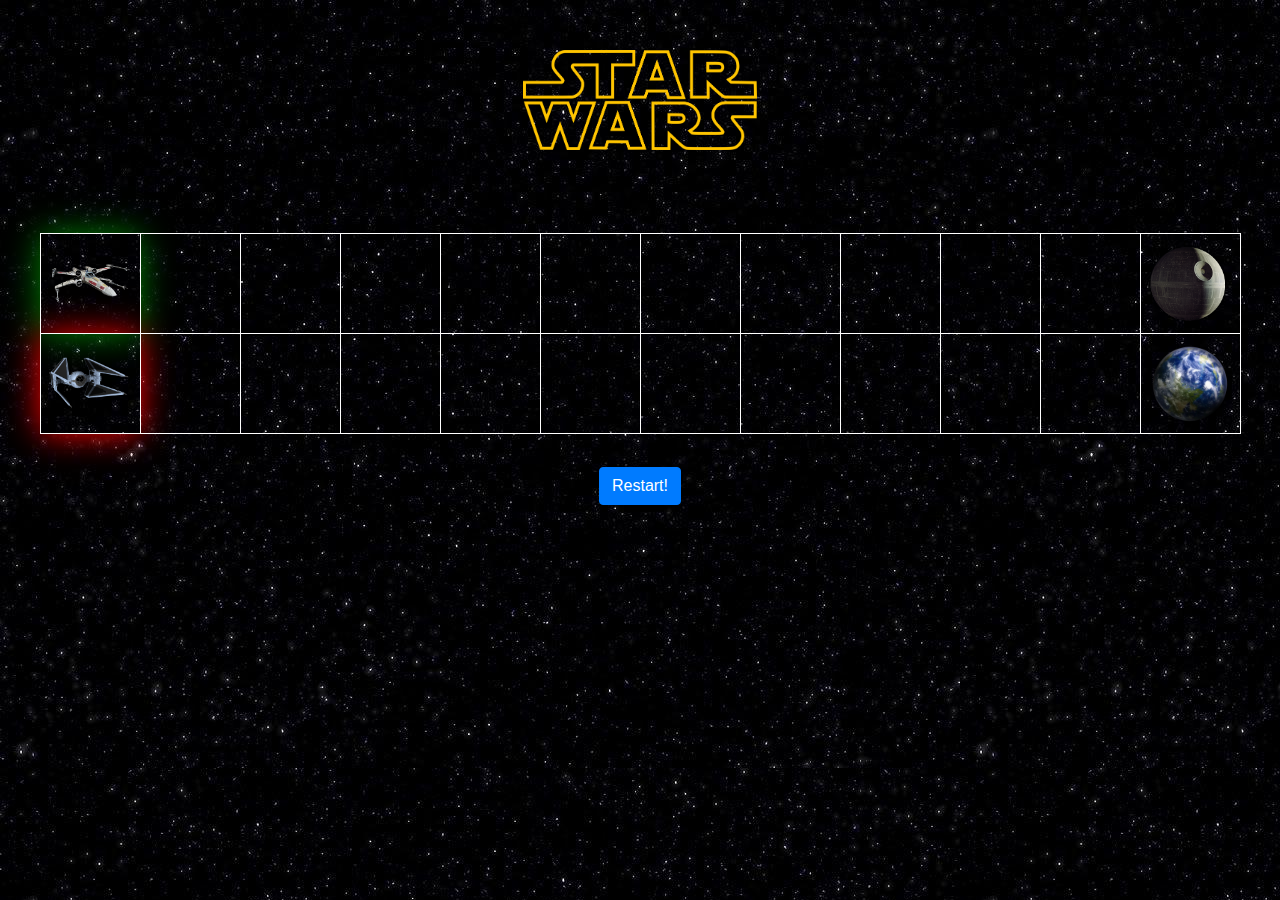
<file: star-wars-race/index.html>
<!DOCTYPE html>
<html>
  <head>
    <meta charset="utf-8">
    <meta http-equiv="X-UA-Compatible" content="IE=edge">
    <meta name="viewport" content="width=device-width, initial-scale=1">

    <title>Star Wars Race</title>

    <link rel="stylesheet" href="https://stackpath.bootstrapcdn.com/bootstrap/4.3.1/css/bootstrap.min.css">
    <link rel="stylesheet" href="style.css">
  </head>
  <body>
    <div class="banner d-flex justify-content-center">
      <img src="images/logo.png" alt="" class="logo">
    </div>
    <hr>
    <!-- You race HTML code here -->
    <table id="playground">
      <tr id="player1_race">
        <td class="active"></td>
        <td></td>
        <td></td>
        <td></td>
        <td></td>
        <td></td>
        <td></td>
        <td></td>
        <td></td>
        <td></td>
        <td></td>
        <td class="finish"></td>
      </tr>
      <tr id="player2_race">
        <td class="active"></td>
        <td></td>
        <td></td>
        <td></td>
        <td></td>
        <td></td>
        <td></td>
        <td></td>
        <td></td>
        <td></td>
        <td></td>
        <td class="finish"></td>
      </tr>
    </table>
    <hr>
    <div class="text-center">
      <a href="#" class="btn btn-primary" id="button-restart">Restart!</a>
    </div>
    <script src="lib/app.js"></script>
  </body>
</html>
</file>
<file: star-wars-race/style.css>
/* Your style here */
body {
  background-image: url(images/stars.jpg);
}
.logo {
  height: 100px;
  margin: 50px auto;
}

#playground {
  margin: auto;
}

#playground td {
  height: 100px;
  width: 100px;
  border: 1px solid white;
}

td {
  background-size: 80px;
  background-position: 0 20px;
  background-repeat: no-repeat;
}

tr#player1_race td.active {
  background-image: url(images/player_1.png);
  background-position: center;
  box-shadow: 0 0 2rem green;
}

tr#player2_race td.active {
  background-image: url(images/player_2.png);
  background-position: center;
  box-shadow: 0 0 2rem red;
}

#player1_race td:last-child {
  background-image: url(images/death-star.png);
  background-position: center;
}

#player2_race td:last-child {
  background-image: url(images/alderaan.png);
  background-position: center;
}

td:last-child.active {
  background-position: 0 20px, 0 0;
}

tr#player1_race td:last-child.active {
  background-image: url(images/player_1.png), url('images/explosion.png');
  background-position: center;
}

tr#player2_race td:last-child.active {
  background-image: url(images/player_2.png), url('images/explosion.png');
  background-position: center;
}
</file>
